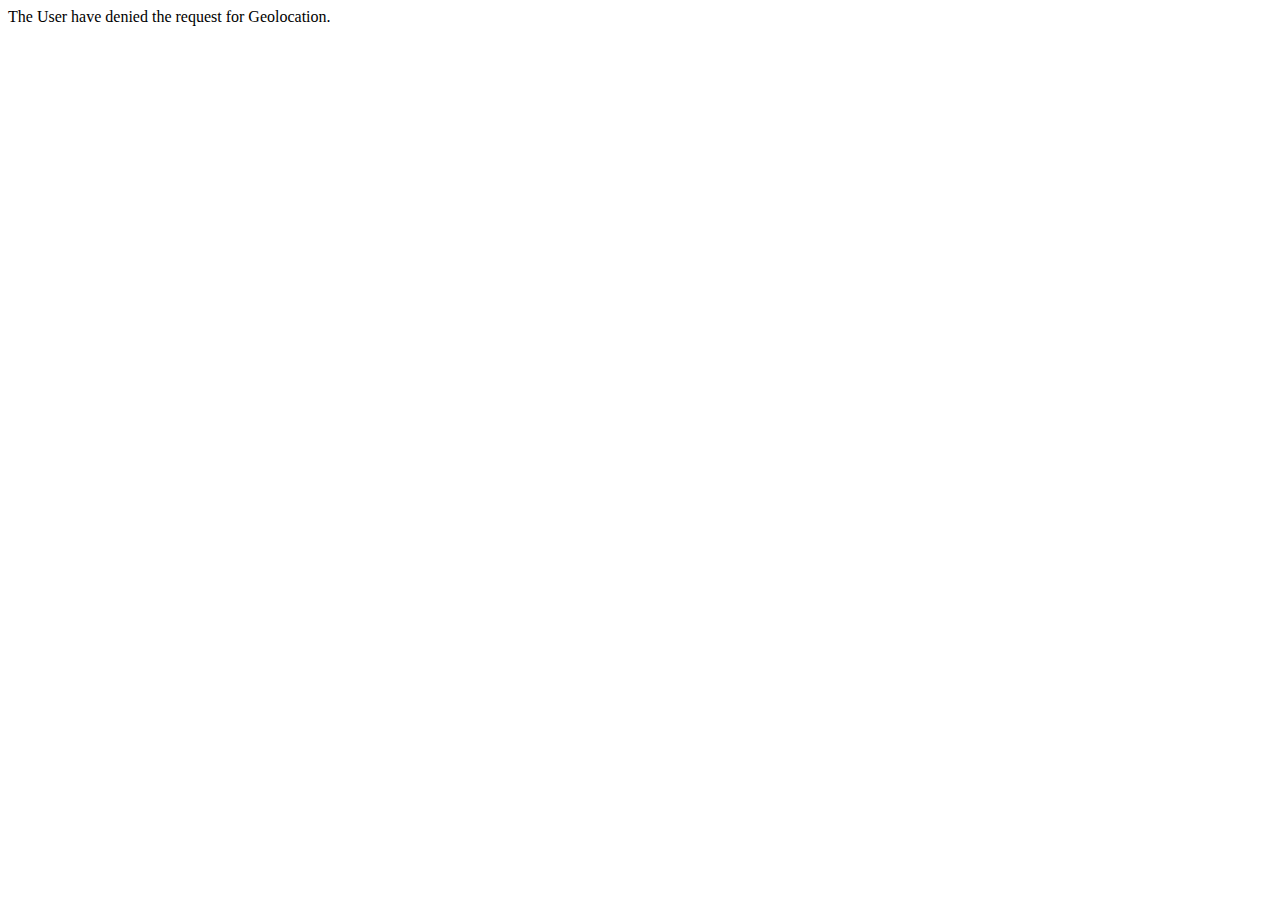
<file: Web.index.html>
<!DOCTYPE html>
<html lang="en">
  <head>
    <meta charset="UTF-8" />
    <meta name="viewport" content="width=device-width, initial-scale=1.0" />
    <title>Document</title>
  </head>
  <body>
    <div id="location"></div>
    <script>
      var div  = document.getElementById("location");
      function getLocation() {
        if (navigator.geolocation) {
          navigator.geolocation.getCurrentPosition(showPosition, showError);
        } else {
          div.innerHTML = "The Browser Does not Support Geolocation";
        }
      }

      function showPosition(position) {
        div.innerHTML = "Latitude: " + position.coords.latitude + "<br>Longitude: " + position.coords.longitude;
      }

      function showError(error) {
        if(error.PERMISSION_DENIED){
            div.innerHTML = "The User have denied the request for Geolocation.";
        }
      }
      getLocation();
    </script>
  </body>
</html>
</file>
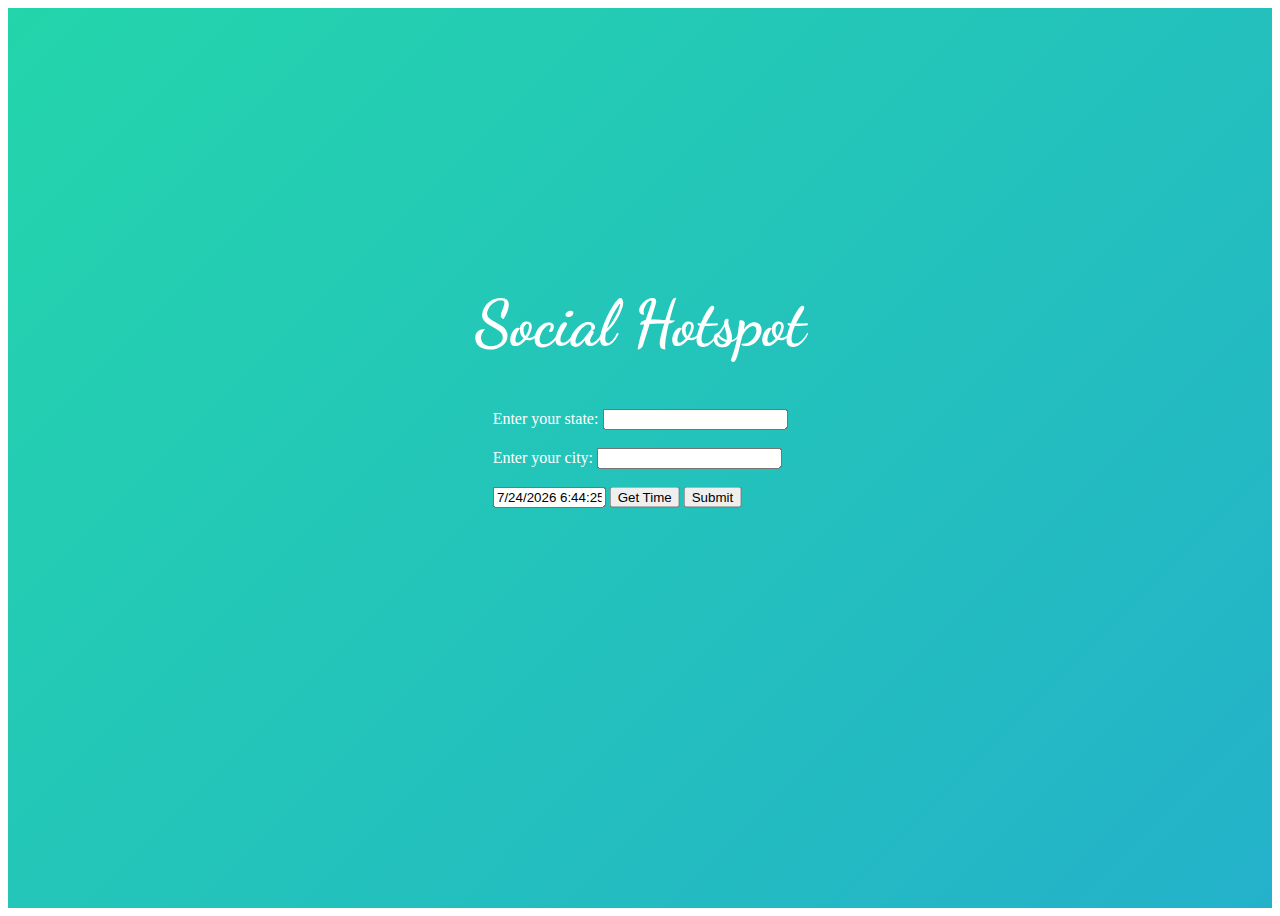
<file: WebSite.index.html>
<!DOCTYPE html>
<html lang = "en">
<body>

<section>
  <div class="centerh">
    <h1>Social Hotspot</h1>
  </div>
  
<div class="center">
<form action="/action_page.php">
  <label form="fname">Enter your state:</label>
  <input type="text" id="fname" name="fname"><br><br>
  <label form="lname">Enter your city:</label>
  <input type="text" id="lname" name="lname"><br><br>

    <meta charset="UTF-8">
    <link rel= "stylesheet" href="styles.css">

    <script type="text/javascript">
    function getTimeStamp() {
           var now = new Date();
           return ((now.getMonth() + 1) + '/' + (now.getDate()) + '/' + now.getFullYear() + " " + now.getHours() + ':'
                         + ((now.getMinutes() < 10) ? ("0" + now.getMinutes()) : (now.getMinutes())) + ':' + ((now.getSeconds() < 10) ? ("0" + now
                         .getSeconds()) : (now.getSeconds())));
    }
    function setTime() {
        document.getElementById('field').value = getTimeStamp();
    }
    </script>
        
    
    <body onload="setTime()" >
    
    
    <input id="field" type="text" name="field" value="" size="11" />
    <button type="button" onclick="setTime();">Get Time</button>
    
    </body>

  <input type="submit" value="Submit">
</form>



</section>
</body>
</div>

</html>
</file>
<file: styles.css>
@import url('https://fonts.googleapis.com/css2?family=Dancing+Script&display=swap');
section{
    width: 100%;
    height: 100vh;
    color: #fff;
    background: linear-gradient(-45deg, #EE7752, #E73C7E, #23A6D5, #23D5Ab);
    background-size: 400% 400%;
    position: relative;
    animation: change 10s ease-in-out infinite;
  }

  @keyframes change{
    0%{
      background-position: 0 50%;
    }
    50%{
      background-position: 100% 50%;
    }
    100%{
      background-position: 0 50%
    }
  }

  .center {
    position: absolute;
    left: 50%;
    top: 50%;
    transform: translate(-50%, -50%);
  }

  .centerh {
    text-align: center;
    position: absolute;
    left: 50%;
    top: 35%;
    transform: translate(-50%, -50%);
    font-size: xx-large;
    font-family: 'Dancing Script', monospace;
  }
</file>
